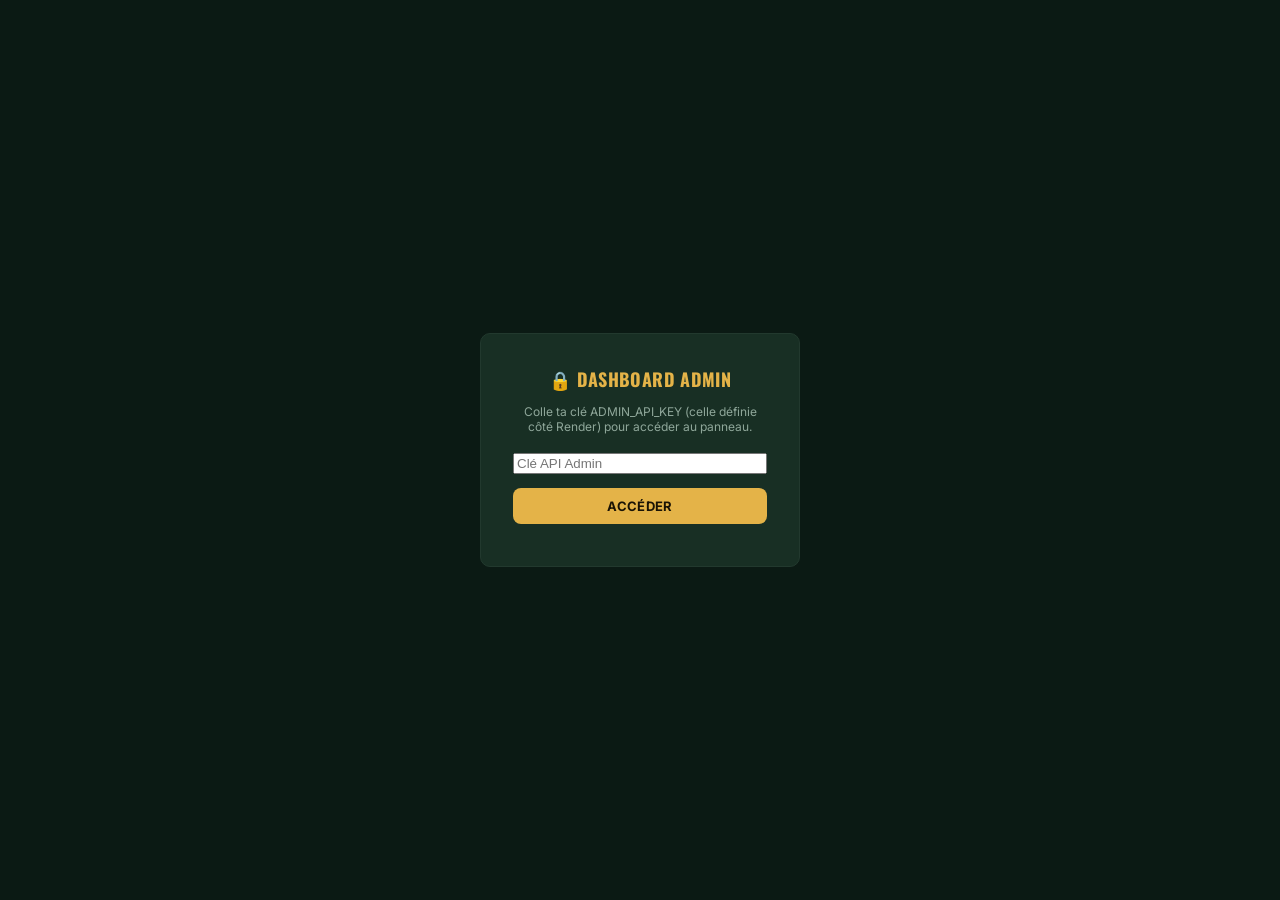
<file: index.html>
<!doctype html>
<html lang="fr">
<head>
  <meta charset="UTF-8" />
  <meta name="viewport" content="width=device-width, initial-scale=1.0" />
  <title>Dashboard Admin — Pronostics VIP</title>

  <link rel="preconnect" href="https://fonts.googleapis.com" />
  <link href="https://fonts.googleapis.com/css2?family=Oswald:wght@500;600;700&family=Inter:wght@400;500;600&family=IBM+Plex+Mono:wght@400;600&display=swap" rel="stylesheet" />

  <link rel="stylesheet" href="/css/styles.css" />

  <!-- Configure ici l'URL de ton backend Render -->
  <script>
    window.__API_BASE_URL__ = 'https://pronostics-vip-backend.onrender.com';
  </script>
</head>
<body>
  <div id="app"></div>
  <script type="module" src="/js/app.js"></script>
</body>
</html>
</file>
<file: css/styles.css>
:root {
  --bg: #0b1a14;
  --surface: #12241c;
  --surface-raised: #182f24;
  --border: #22392e;
  --gold: #e4b348;
  --gold-dim: #a8863a;
  --green: #3fa34d;
  --red: #d64545;
  --text: #f2efe6;
  --text-muted: #8fa79a;

  --font-display: 'Oswald', sans-serif;
  --font-body: 'Inter', sans-serif;
  --font-mono: 'IBM Plex Mono', monospace;
  --radius: 10px;
}

* { box-sizing: border-box; }
html, body { margin: 0; background: var(--bg); color: var(--text); font-family: var(--font-body); }
h1, h2, h3 { font-family: var(--font-display); text-transform: uppercase; letter-spacing: 0.02em; margin: 0; }
.mono { font-family: var(--font-mono); }
a { color: var(--gold); }

button { font-family: var(--font-body); cursor: pointer; border: none; }

#app { display: flex; min-height: 100vh; }

/* ---------------- SIDEBAR ---------------- */
.sidebar {
  width: 220px;
  background: var(--surface);
  border-right: 1px solid var(--border);
  padding: 20px 12px;
  flex-shrink: 0;
}
.sidebar__brand {
  font-family: var(--font-display);
  color: var(--gold);
  font-size: 15px;
  padding: 0 8px 20px;
  letter-spacing: 0.05em;
}
.sidebar button {
  display: block;
  width: 100%;
  text-align: left;
  background: transparent;
  color: var(--text-muted);
  padding: 10px 12px;
  border-radius: 8px;
  font-size: 14px;
  margin-bottom: 4px;
}
.sidebar button.active { background: var(--surface-raised); color: var(--gold); }
.sidebar button:hover { color: var(--text); }

/* ---------------- MAIN ---------------- */
.main { flex: 1; padding: 28px 36px; max-width: 1000px; }
.main h1 { font-size: 22px; margin-bottom: 4px; }
.subtitle { color: var(--text-muted); font-size: 13px; margin-bottom: 24px; }
.compliance-callout {
  display: grid;
  gap: 5px;
  background: rgba(228,179,72,0.08);
  border: 1px solid rgba(228,179,72,0.28);
  border-radius: var(--radius);
  padding: 12px 14px;
  margin: -10px 0 20px;
  color: var(--text-muted);
  font-size: 11px;
  line-height: 1.4;
}
.compliance-callout strong { color: var(--gold); font-family: var(--font-mono); font-size: 12px; text-transform: uppercase; letter-spacing: .04em; }
.compliance-callout span { color: var(--text); }

/* ---------------- FORM ---------------- */
.form-grid {
  display: grid;
  grid-template-columns: 1fr 1fr;
  gap: 14px;
  background: var(--surface-raised);
  border: 1px solid var(--border);
  border-radius: var(--radius);
  padding: 20px;
  margin-bottom: 28px;
}
.form-grid .full { grid-column: 1 / -1; }
.field label { display: block; font-size: 12px; color: var(--text-muted); margin-bottom: 5px; text-transform: uppercase; letter-spacing: 0.04em; }
.field input, .field select, .field textarea {
  width: 100%;
  background: var(--surface);
  border: 1px solid var(--border);
  color: var(--text);
  border-radius: 8px;
  padding: 9px 11px;
  font-family: var(--font-body);
  font-size: 14px;
}
.field textarea { min-height: 90px; resize: vertical; }

.checkbox-group { display: flex; flex-wrap: wrap; gap: 14px; }
.checkbox-group label { display: flex; align-items: center; gap: 6px; font-size: 13px; color: var(--text); }

.btn-primary {
  background: var(--gold);
  color: #1a1305;
  border-radius: 8px;
  padding: 10px 18px;
  font-weight: 700;
  font-size: 13px;
  text-transform: uppercase;
  letter-spacing: 0.03em;
}
.btn-secondary {
  background: transparent;
  border: 1px solid var(--border);
  color: var(--text);
  border-radius: 8px;
  padding: 8px 14px;
  font-size: 13px;
}
.btn-danger { background: var(--red); color: #fff; border-radius: 8px; padding: 8px 14px; font-size: 13px; }

/* ---------------- TABLE ---------------- */
table { width: 100%; border-collapse: collapse; font-size: 13.5px; }
th { text-align: left; color: var(--text-muted); font-size: 11px; text-transform: uppercase; letter-spacing: 0.05em; padding: 8px 10px; border-bottom: 1px solid var(--border); }
td { padding: 10px; border-bottom: 1px solid var(--border); vertical-align: middle; }
tr:hover td { background: rgba(255,255,255,0.02); }

.badge { font-family: var(--font-mono); font-size: 11px; padding: 3px 9px; border-radius: 999px; }
.badge.valide { background: rgba(63,163,77,0.15); color: var(--green); }
.badge.perdu { background: rgba(214,69,69,0.15); color: var(--red); }
.badge.attente { background: rgba(143,167,154,0.15); color: var(--text-muted); }
.badge.sealed { background: rgba(228,179,72,0.15); color: var(--gold); }

.toggle {
  position: relative;
  width: 40px;
  height: 22px;
  background: var(--border);
  border-radius: 999px;
  cursor: pointer;
}
.toggle.on { background: var(--green); }
.toggle::after {
  content: '';
  position: absolute;
  top: 2px; left: 2px;
  width: 18px; height: 18px;
  background: #fff;
  border-radius: 50%;
  transition: transform 0.15s ease;
}
.toggle.on::after { transform: translateX(18px); }

.empty-state { text-align: center; padding: 40px; color: var(--text-muted); }
.toast {
  position: fixed;
  bottom: 24px; right: 24px;
  background: var(--surface-raised);
  border: 1px solid var(--gold-dim);
  color: var(--text);
  padding: 12px 18px;
  border-radius: 8px;
  font-size: 13px;
  z-index: 100;
}

/* ---------------- LOGIN GATE ---------------- */
.login-screen {
  display: flex;
  align-items: center;
  justify-content: center;
  width: 100%;
  min-height: 100vh;
}
.login-box {
  background: var(--surface-raised);
  border: 1px solid var(--border);
  border-radius: var(--radius);
  padding: 32px;
  width: 320px;
  text-align: center;
}
.login-box h1 { color: var(--gold); font-size: 18px; margin-bottom: 8px; }
.login-box p { color: var(--text-muted); font-size: 12px; margin-bottom: 18px; }
.login-box input { width: 100%; margin-bottom: 14px; }
</file>
